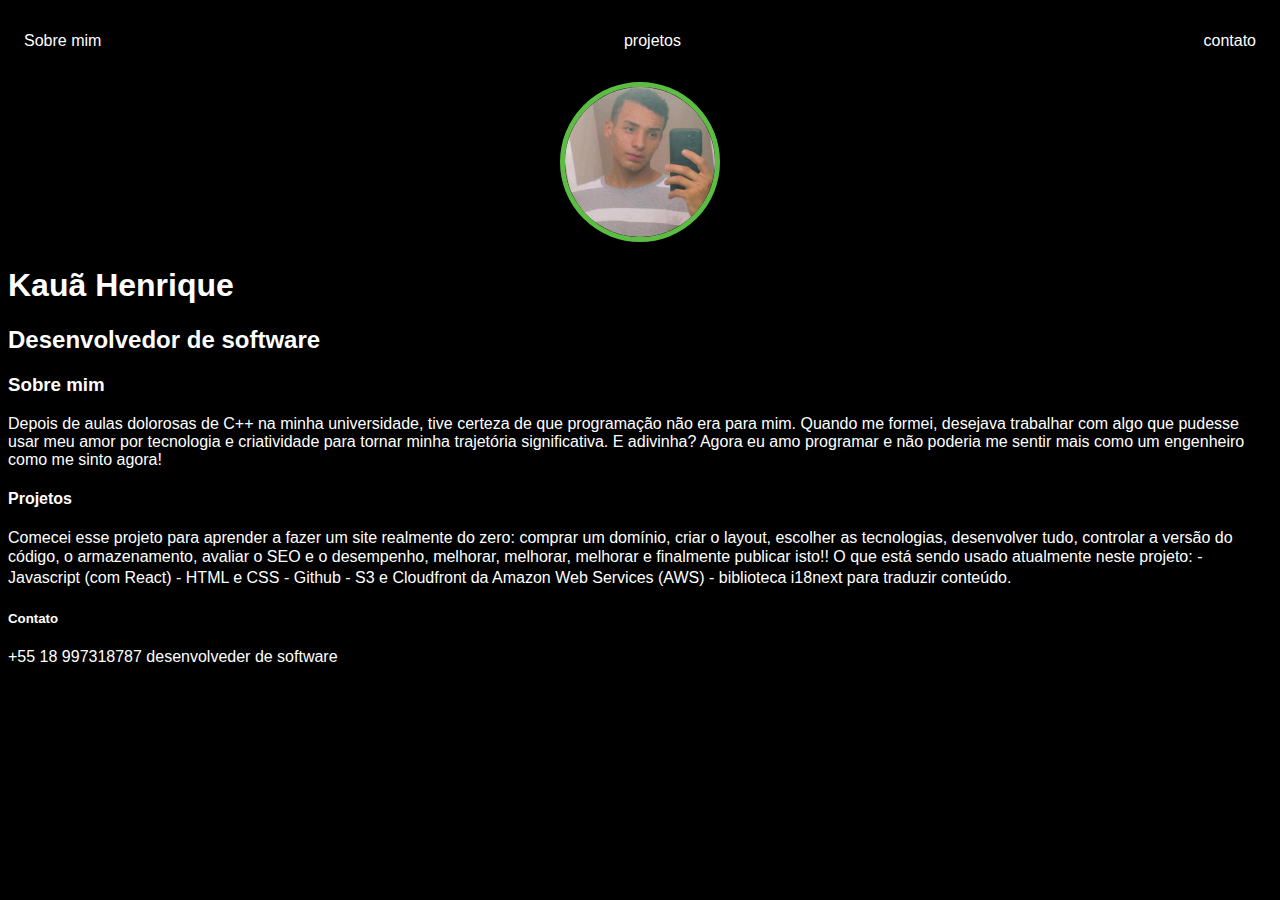
<file: index.html>
<!DOCTYPE html>
<html lang="pt-br">
<head>
    <meta charset="UTF-8">
    <meta http-equiv="X-UA-Compatible" content="IE=edge">
    <meta name="viewport" content="width=device-width, initial-scale=1.0">
    <title>Kauã Henrique</title>
    
    <link rel="stylesheet" href="estilo.css">
</head>
<body>
    <nav>
        <ul>
            <li>   
                <a href="index.html">Sobre mim</a>         
            </li>           
             <li>   
                <a href="project.html">projetos</a>         
            </li>           
             <li>   
                <a href="contact.html">contato</a>         
            </li>
        </ul>
    </nav>
    
    <header>
        <div class="center">
            <img src="img/kauazin.jpg"></header>
        </div>
        <h1>Kauã Henrique</h1>
        <h2>Desenvolvedor de software</h2>
    </header>

    <main>
        <section>
            <h3>Sobre mim</h3>
            <p>
                Depois de aulas dolorosas de C++ na minha universidade, tive certeza de que programação não era para mim. Quando me formei, desejava trabalhar com algo que pudesse usar meu amor por tecnologia e criatividade para tornar minha trajetória significativa. E adivinha? Agora eu amo programar e não poderia me sentir mais como um engenheiro como me sinto agora!
            </p>
        </section>

        <section>
            <h4>Projetos</h4>
            <p>
                Comecei esse projeto para aprender a fazer um site realmente do zero: comprar um domínio, criar o layout, escolher as tecnologias, desenvolver tudo, controlar a versão do código, o armazenamento, avaliar o SEO e o desempenho, melhorar, melhorar, melhorar e finalmente publicar isto!! O que está sendo usado atualmente neste projeto:
ㅤ- Javascript (com React)
ㅤ- HTML e CSS
ㅤ- Github
ㅤ- S3 e Cloudfront da Amazon Web Services (AWS)
ㅤ- biblioteca i18next para traduzir conteúdo.

            </p>
        </section>

        <section>
            <h5>Contato</h5>
            <p>
                +55 18 997318787 desenvolveder de software
            </p>
        </section>
    </main>
</body>
</html>
</file>
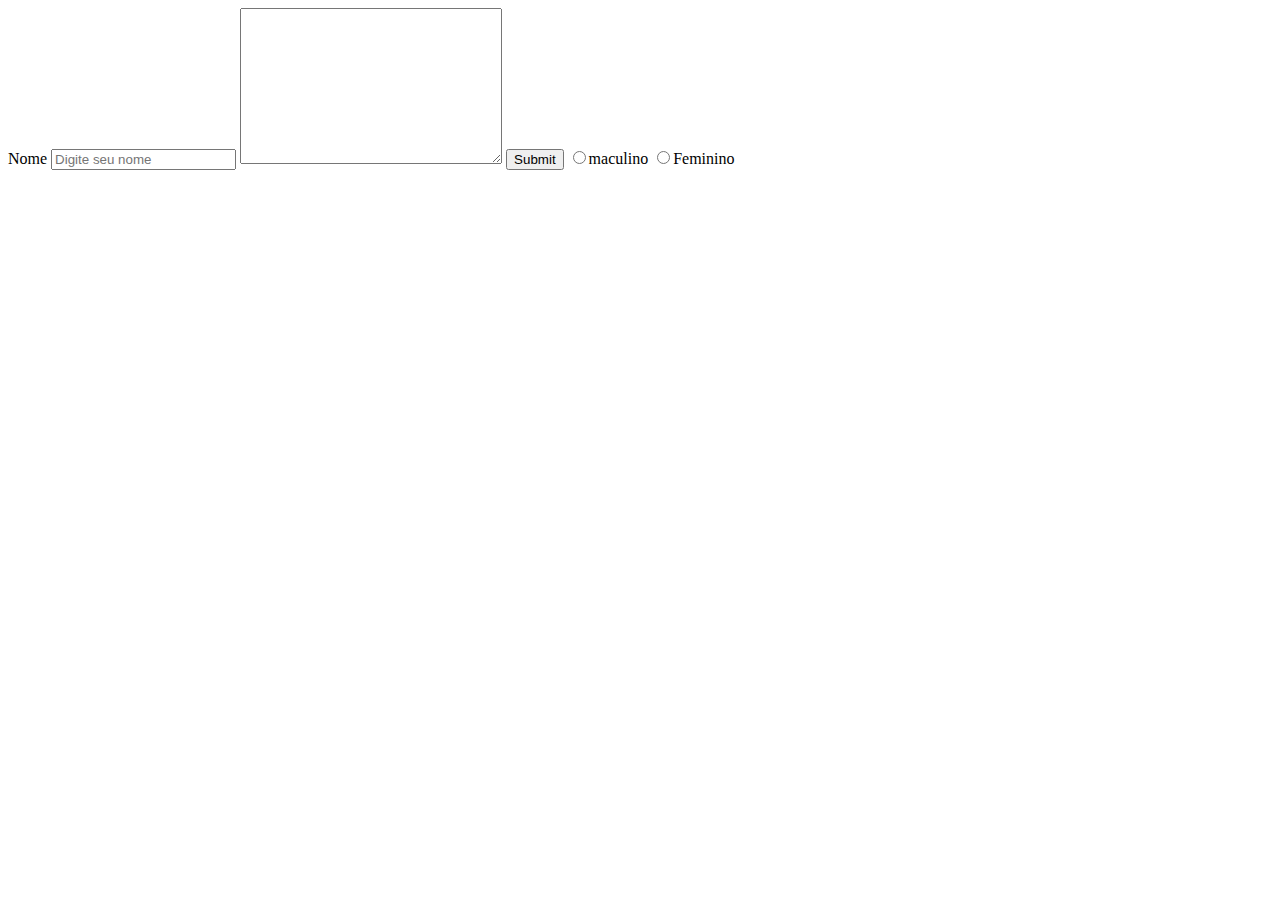
<file: rascunho.html>
<!DOCTYPE html>
<html lang="en">
<head>
    <meta charset="UTF-8">
    <meta http-equiv="X-UA-Compatible" content="IE=edge">
    <meta name="viewport" content="width=device-width, initial-scale=1.0">
    <title>Document</title>
</head>
<body>
    <form action="" method=""> 
        <label for="nome">Nome</label> 
        <input placeholder="Digite seu nome" name="nome" type="text">
        <textarea name="" id="" cols="30" rows="10"></textarea>
        <input type="submit">
        <input type="radio"><label for="">maculino</label>
        <input type="radio"><label for="">Feminino</label>  
    </form>
</body>
</html>
</file>
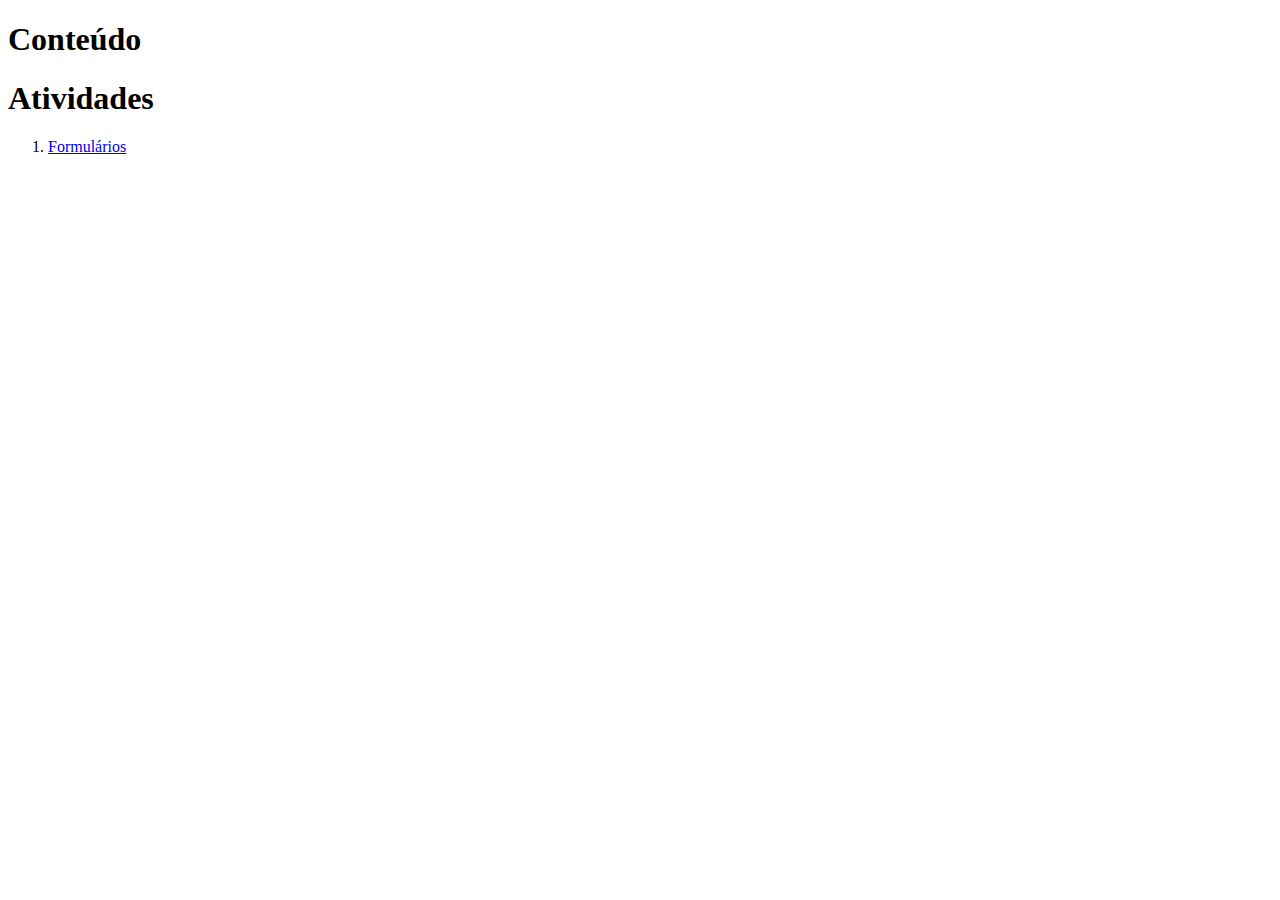
<file: trabalho.html>
<!DOCTYPE html>
<html lang="en">
<head>
    <meta charset="UTF-8">
    <meta http-equiv="X-UA-Compatible" content="IE=edge">
    <meta name="viewport" content="width=device-width, initial-scale=1.0">
    <title>Document</title>
</head>
<body>
    <div><h1>Conteúdo</h1></div>
    <div>
        <h1>Atividades</h1>
        <ol>
            <li><a href="paginas/forms.html">Formulários</a></li>
        </ol>
    </div>
</body>
</html>
</file>
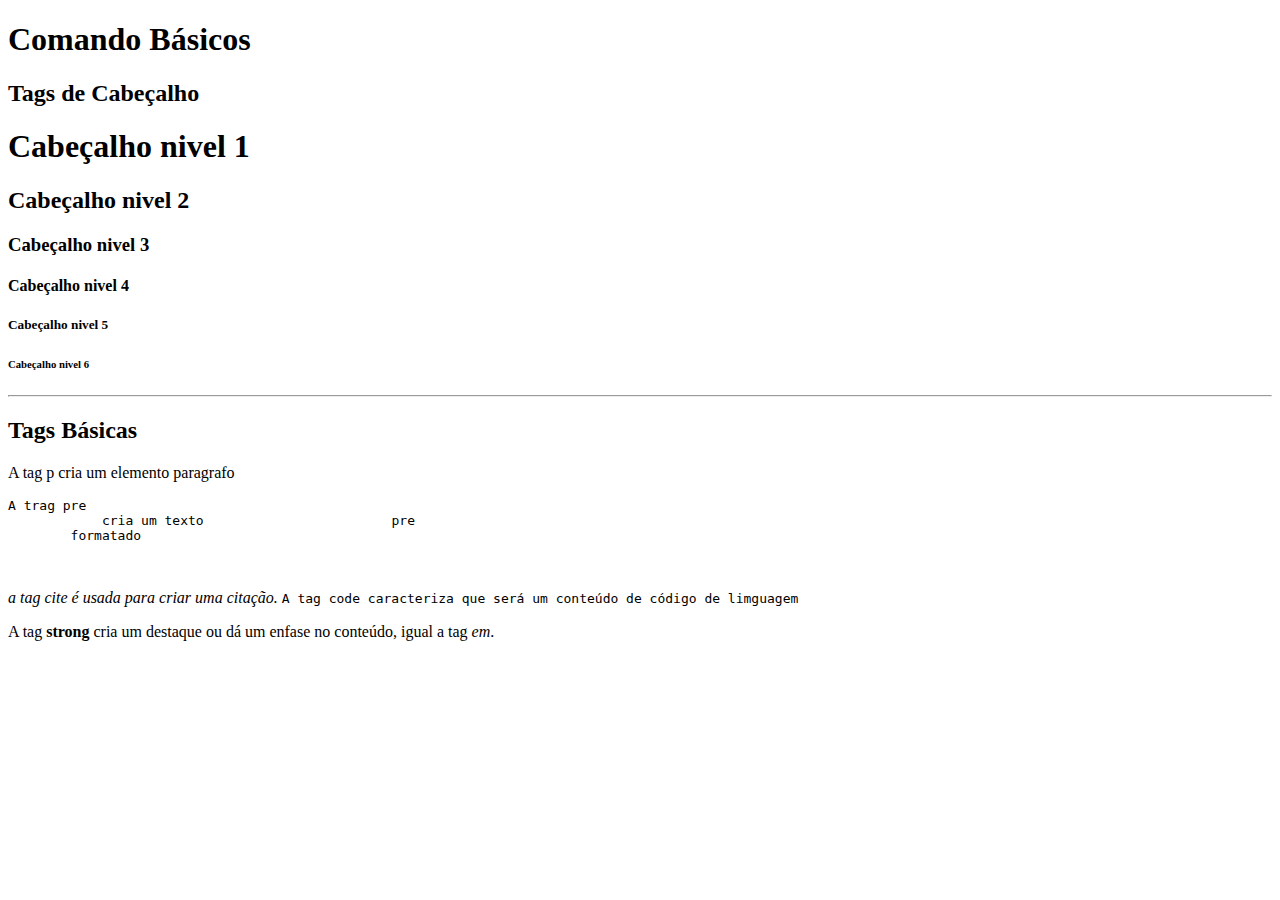
<file: paginas/comandosbasicos.html>
<!DOCTYPE html>
<html lang="pt-br">
<head>
    <meta charset="UTF-8">
    <meta http-equiv="X-UA-Compatible" content="IE=edge">
    <meta name="viewport" content="width=device-width, initial-scale=1.0">
    <title>Document</title>
</head>
<body>
    <h1>Comando Básicos</h1>
    <h2>Tags de Cabeçalho</h2>
    <h1>Cabeçalho nivel 1</h1>
    <h2>Cabeçalho nivel 2</h2>
    <h3>Cabeçalho nivel 3</h3>
    <h4>Cabeçalho nivel 4</h4>
    <h5>Cabeçalho nivel 5</h5>
    <h6>Cabeçalho nivel 6</h6>
    <hr><!--A tag hr cria uma linha 
        e no contexto sematico uma divisão
        de conteúdo-->
        <h2>Tags Básicas</h2>
        <p>A tag p cria um elemento paragrafo</p>
        <pre>A trag pre
            cria um texto                        pre
        formatado
        </pre>
        <br><!--A tag br insere uma quebra de
            linha joga o conteúdo após ela 
        para linha de baixo-->
        <cite>a tag cite é usada para criar uma
             citação.
        </cite>
        <code>
            A tag code caracteriza que será
            um conteúdo de código de limguagem
        </code>
        <p>A tag <strong>strong </strong>cria um
        destaque ou dá um enfase no conteúdo,
        igual a tag <em>em</em>.
        </p>
</body>
</html>
</file>
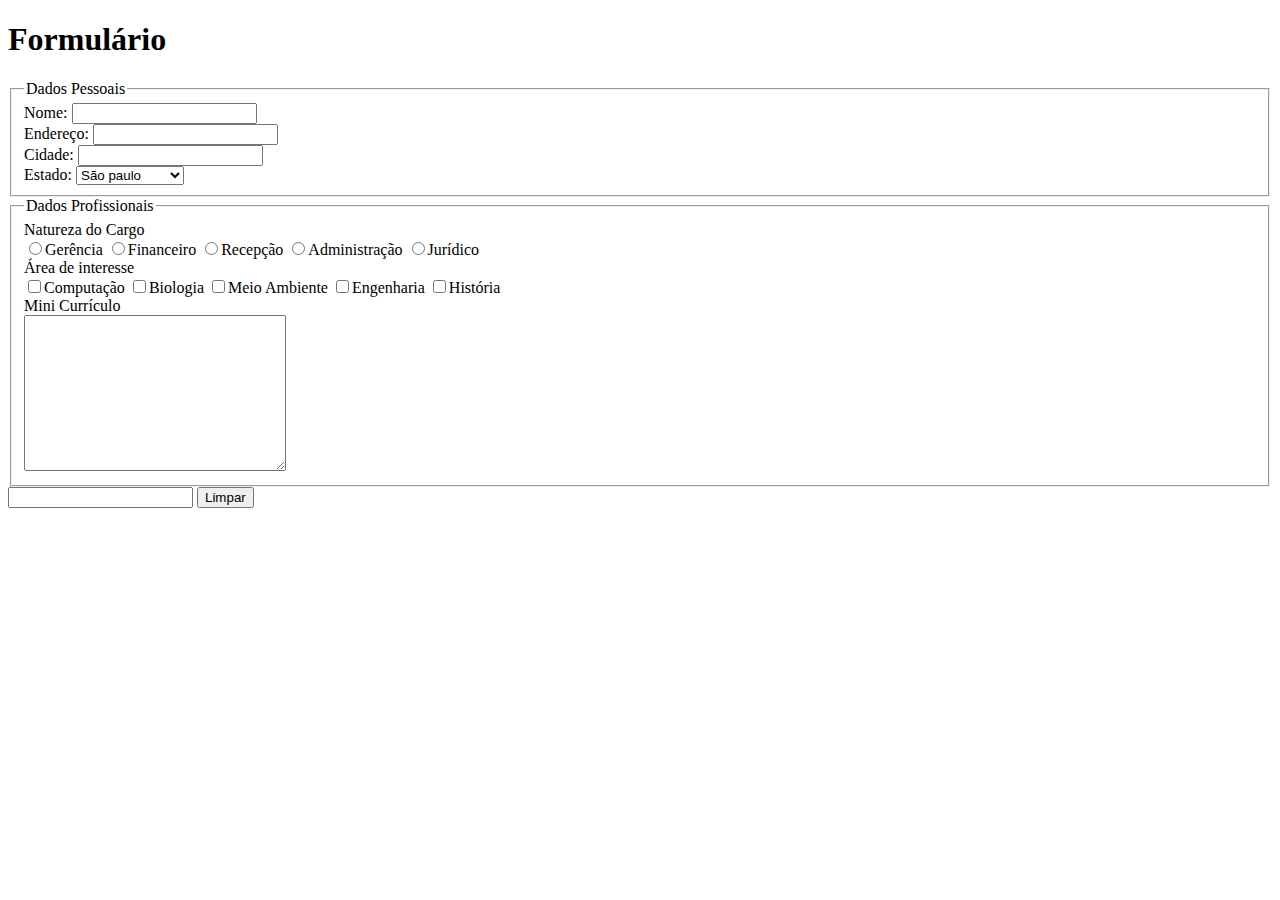
<file: paginas/forms.html>
<!DOCTYPE html>
 <html lang="pt-br">
 <head>
    <meta charset="UTF-8">
    <meta http-equiv="X-UA-Compatible" content="IE=edge">
    <meta name="viewport" content="width=device-width, initial-scale=1.0">
    <title>FORMS</title>

 </head>
 <body>
    <form>
        <h1>Formulário</h1>
        <fieldset>
            <legend>Dados Pessoais</legend>
            <div class="nome">
                <label for="">Nome:</label>
                <input name="name" type="text">
            </div>
            <div class="">
                <label for="">Endereço:</label>
                <input name="adress" type="text">
            </div>
            <div class="">
                <label for="">Cidade:</label>
                <input type="text">
            </div>
            <div class="">
                <label for="">Estado:</label>
                <select name="" id="">
                    <option value="">São paulo</option>
                    <option value="">Paraná</option>
                    <option value="">Minas Gerais</option>
                    <option value="">Rio de Janeiro</option>
                </select>
            </div>
        </fieldset>
        <fieldset>
            <legend>Dados Profissionais</legend>
            <div class="">
                <label for="">Natureza do Cargo</label>
                <div class="">
                <input id="option1" name="option" type="radio"><label for="option1">Gerência</label>
                <input id="option2"name="option" type="radio"><label for="option2">Financeiro</label>
                <input id="option3"name="option" type="radio"><label for="option3">Recepção</label>
                <input id="option4"name="option" type="radio"><label for="option4">Administração</label>
                 <input id="option5"name="option" type="radio"><label for="option5">Jurídico</label>
                </div>
            </div>
            
            <div class="">
                <label for="">Área de interesse</label>
                <div class="">
                <input type="checkbox"><label for="">Computação</label>
                <input type="checkbox"><label for="">Biologia</label>
                <input type="checkbox"><label for="">Meio Ambiente</label>
                <input type="checkbox"><label for="">Engenharia</label>
                <input type="checkbox"><label for="">História</label>
            </div>
        </div>
        <div class="">
            <label for="">Mini Currículo</label> <br>
            <textarea name="" id="" cols="30" rows="10"></textarea>
        </div>
        </fieldset>
        <input type="">
        <input value="Limpar" type="button">
        </form>
 </body>
 </html>
</file>
<file: estilo.css>
body {
    color: white;
    background-color: black;
    font-family: Arial, Helvetica, sans-serif;
}

ul {
    display: flex;
    justify-content: space-between;
    list-style-type: none;
    align-items: center;
    padding: 16px;
}

a {
    color: white;
    text-decoration: none;
}

img {
    width: 150px;
    height: 150px;
    border-radius: 50%;
    border: 5px solid #5BBE42;
}

.center {
    text-align: center;
}
</file>
